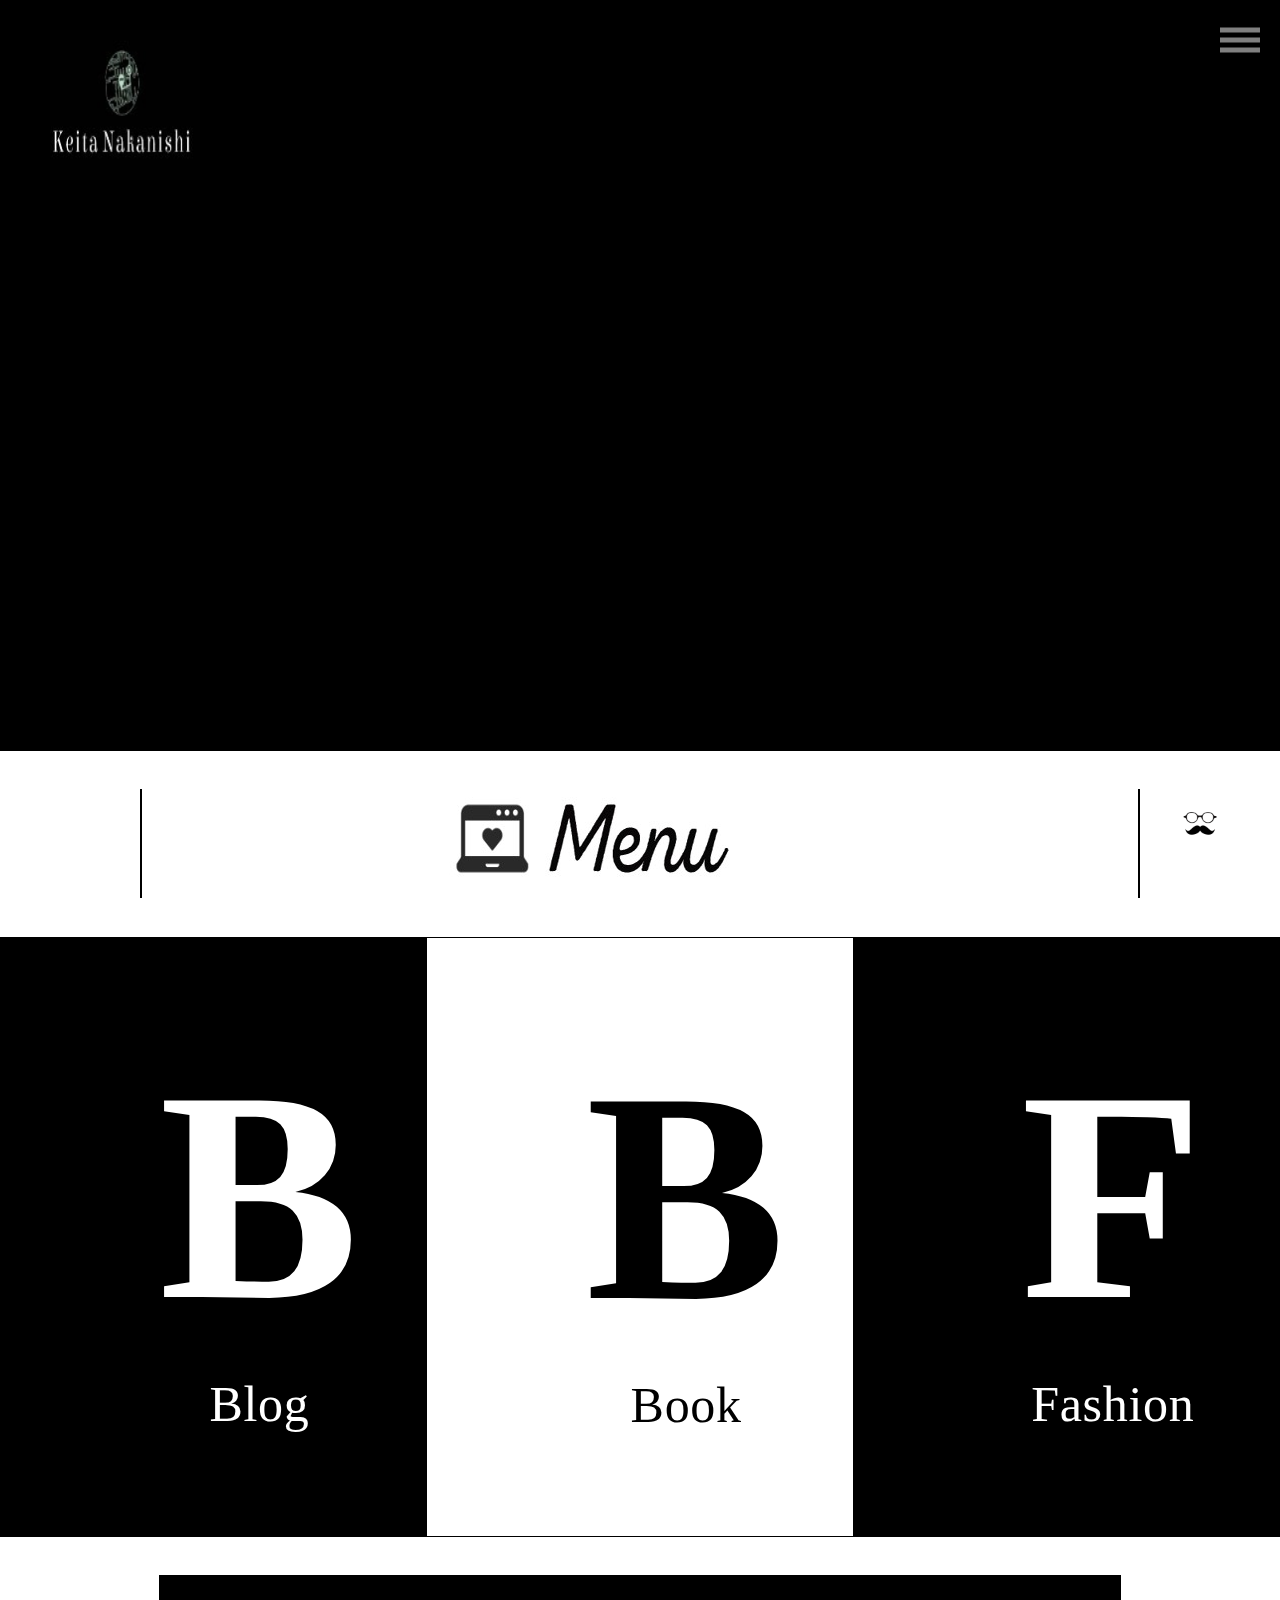
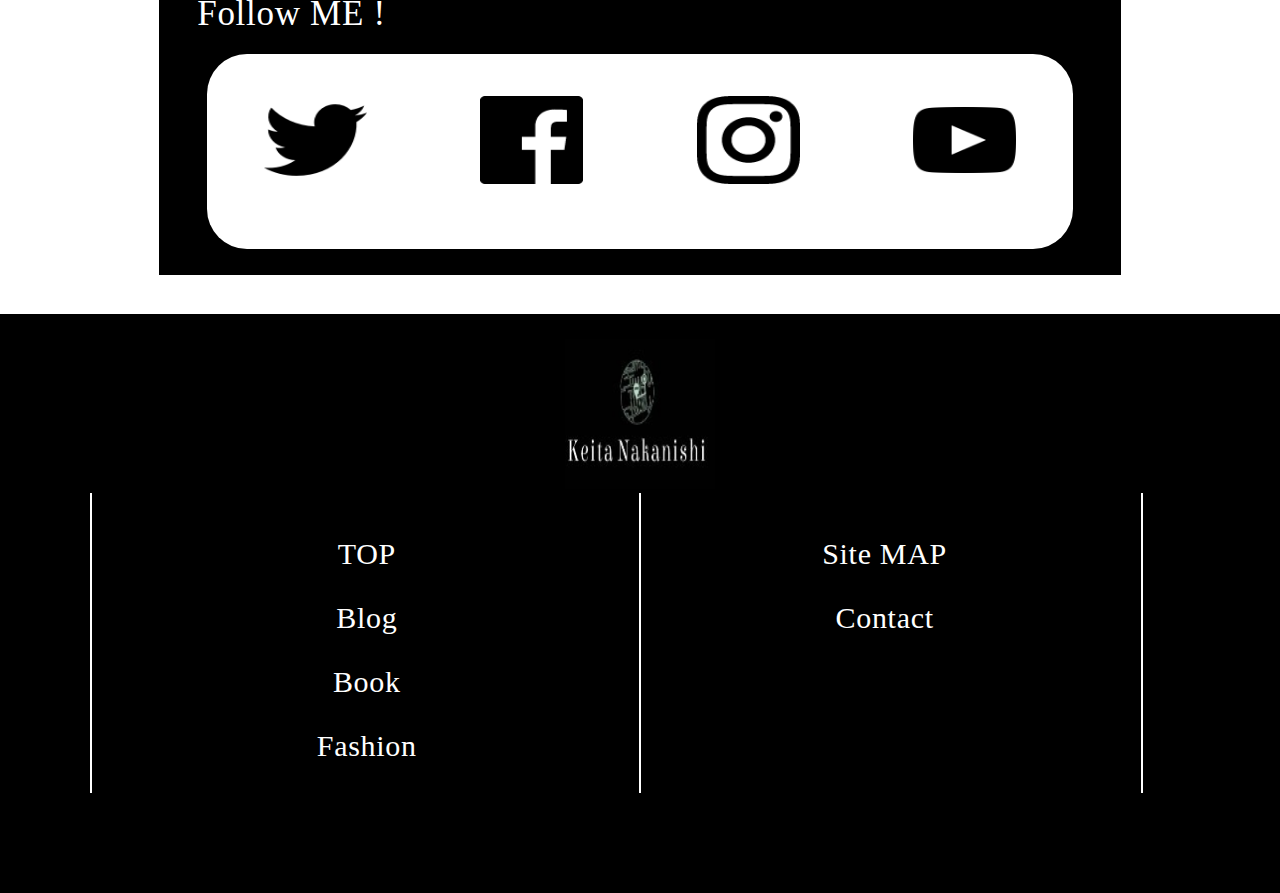
<file: CMS/index.html>
<!doctype html>
<html lang="ja" dir="ltr">
<head>
  <meta charset="utf-8">
  <title>TOP Page</title>
  <meta mame="description" content="TOPページです">
  <link rel="stylesheet" href="css/index.css" type="text/css">
  <script type="text/javascript" src="js/jquery.js"></script>
  <script type="text/javascript" src="js/jquery-ui.js"></script>
  <script type="text/javascript" src="https://ajax.googleapis.com/ajax/libs/jquery/1.9.1/jquery.min.js"></script>

  <script>
    $(function () {
      $('#nav-toggle').on('click', function() {
        $('body').toggleClass('open');
      });
    });
  </script>
  <script>
    window.onload=function(){
      var obj= .triangle
        obj.border-top=500;
    }
  </script>
</head>

<body>
  <header>
    <div  id="nav-toggle">
      <div class="hambarg"></div>
      <div class="hambarg"></div>
      <div class="hambarg"></div>
    </div>
  </header>
<!--メニューバー開いた場所-->
    <div id="gloval-nav">
      <div class="center">
        <nav>
          <ul class="clearfix">
            <li style="padding-top:160px;"><a href="index.html">TOP</a></li>
            <li><a href="blog.html"><img src="image/blog.png" width="35px" height="35px">Blog</a></li>
            <li><a href="book.html"><img src="image/book.png" width="35px" height="35px">Book</a></li>
            <li style="padding-bottom:230px;"><a href="fashion.html"><img src="image/fashion2.png" width="50px" height="50px">Fashion</a></li>
          </ul>
        </nav>
      </div>
    </div>
    <!--画面左上に置くロゴ -->
    <div class="slider">
      <div class="toplogo show">
        <img src="image/logo.jpg" alt="Keita Nakanishi" id="top1">
      </div>
    </div>
<!--topで動く、黒い三角-->
      <div class="triangle">
        <svg id="triangle" xmlns="http://www.w3.org/2000/svg" width="800" height="800" viewBox="0 0 800 800">
          <polygon points="0 0, 0 500, 500 0" stroke-width="1" stroke="#000" fill="black" />
        </svg>
      </div>
      <div class="triangle1">
        <svg id="triangle1" xmlns="http://www.w3.org/2000/svg" width="505" height="493" viewBox="0 0 500 500">
          <polygon points="0 500, 500 0, 500 500" stroke-width="1" stroke="#000" fill="black" />
        </svg>
      </div>
<!--topの背景で変化する写真-->
      <div class="loading">
        <img class="img1" src="image/road.jpg" style="width:1574px; height:751px;">
        <img class="img2" src="image/flower.jpg" style="width:1574px; height:751px;">
        <img class="img3" src="image/blidge.jpg" style="width:1574px; height:751px;">
        <img class="img4" src="image/pool.jpg" style="width:1574px; height:751px;">
      </div>
<!--Menu部分-->
      <div id="wrapper" class="topWrap">
        <section id="top" style="display:block;">
          <div class="latest">
            <div class="latestBlock">
              <h2>
                <img src="image/Menu.jpg">
              </h2>
            </div>
          </div>
          <div class="contentsMenu">
        <ul class="clearfix">
          <div class="acv1">
          <a href="blog1.html"><li>
            <h2 style="color:white;">B</h2>
            <span style="color:white;">Blog</span>
          </li></a>
        </div>
        <div class="acv2">
        <a href="book.html"><li>
          <h2 style="color:black;">B</h2>
            <span style="color:black;">Book</span>
        </li></a>
        </div>
        <div class="acv3">
          <a href="fashion.html"><li>
            <h2 style="color:white;">F</h2>
            <span style="color:white;">Fashion</span>
          </li></a>
        </div>
        </ul>
<!--SNS部分-->
            <div class="sns">
              <div class="sns-bar">
                <p class="sns-bar-title">Follow  ME !</p>
                <ul>
                  <li><a href="https://twitter.com/"><img src="image/twitter.png" border="0" width="40" height="40"></a></li>
                  <li><a href="https://www.facebook.com/"><img src="image/facebook.png" border="0" width="40" height="40"></a></li>
                  <li><a href="https://www.instagram.com/"><img src="image/instagram.png" border="0" width="40" height="40"></a></li>
                  <li><a href="https://www.youtube.com/"><img src="image/youtube.png" border="0" width="40" height="40"></a></li>
                </ul>
              </div>
            </div>
          </div>
        </section>
      </div>
<!--page topに移動するアイコン -->
  <div id="pageTop">
    <a href="#top1">
      <img src="image/hige.png" width="40" height="40">
    </a>
      <script type="text/javascript">
        $(function() {
          var pagetop = $('#page_top');
          pagetop.hide();
          });
      </script>
  </div>

<footer>
  <div class="footerblock">
    <div class="logo">
      <img src="image/logo.jpg">
    </div>

    <nav class="fnavi">
      <div class="left">
        <ul>
          <li><a href="index.html">TOP</a></li>
          <li><a href="blog.php">Blog</a></li>
          <li><a href="book.html">Book</a></li>
          <li><a href="fashion.html">Fashion</a></li>
        </ul>
      </div>
      <div class="right">
        <ul>
          <li>Site MAP</li>
            <li><a href="contact.html">Contact</a></li>
        </ul>
      </div>
    </nav>
  </div>
</footer>
  <script>
  $function({
    var bgsc1 =0;
    var bgsc2 =0;
    set setInterval(function () {
      bgsc1+= -1;
      bgsc2+= 0;
    }, 10);
  })
  </script>
  <script src="https://www.hanayagi-juraku.com/admin/wp-content/themes/juraku/js/vivus.min.js"></script>
  <script>
  $("<img>").attr("src","image/sky.jpg");
  $("<img>").attr("src","image/town.jpg");
  $("<img>").attr("src","image/road.jpg");
  $(window).on('load',function(){
    anime();
    $('section#top').css({display:'block'});
    $('footer.top').css({display:'block';});
    $(function(){
      setTimeout(function(){
        setSlide();
      },1000);
    })
  })

  var anime = function(){
                new Vivus('',{type:'scenario-sync',duration:10,forceRender: false,animTimingFunction:Vivus.EASEIN},
              function(){
                $('.main .scroll')addClass('show');
                $('.loading .box h1 span').addClass('show');

    $('.loading').delay(14500).animate({opacity:'0'},2000,'swing',function(){
      $('.slider .copy').delay(1500).addClass('show');
      $('.toplogo').delay(1500).addClass(.show);
    })
              })
  }

  function setSlide(){
    $.sublime_slideshow({
      src:[
        {url:"image/sky.jpg"},
        {url:"image/town.jpg"},
        {url:"image/road.jpg"},
      ],
      duration: 10,
      fade: 4,
      scaling:1.1,
      rotating:false,
      overlay:""
    });
  }
  </script>
</body>
</html>
</file>
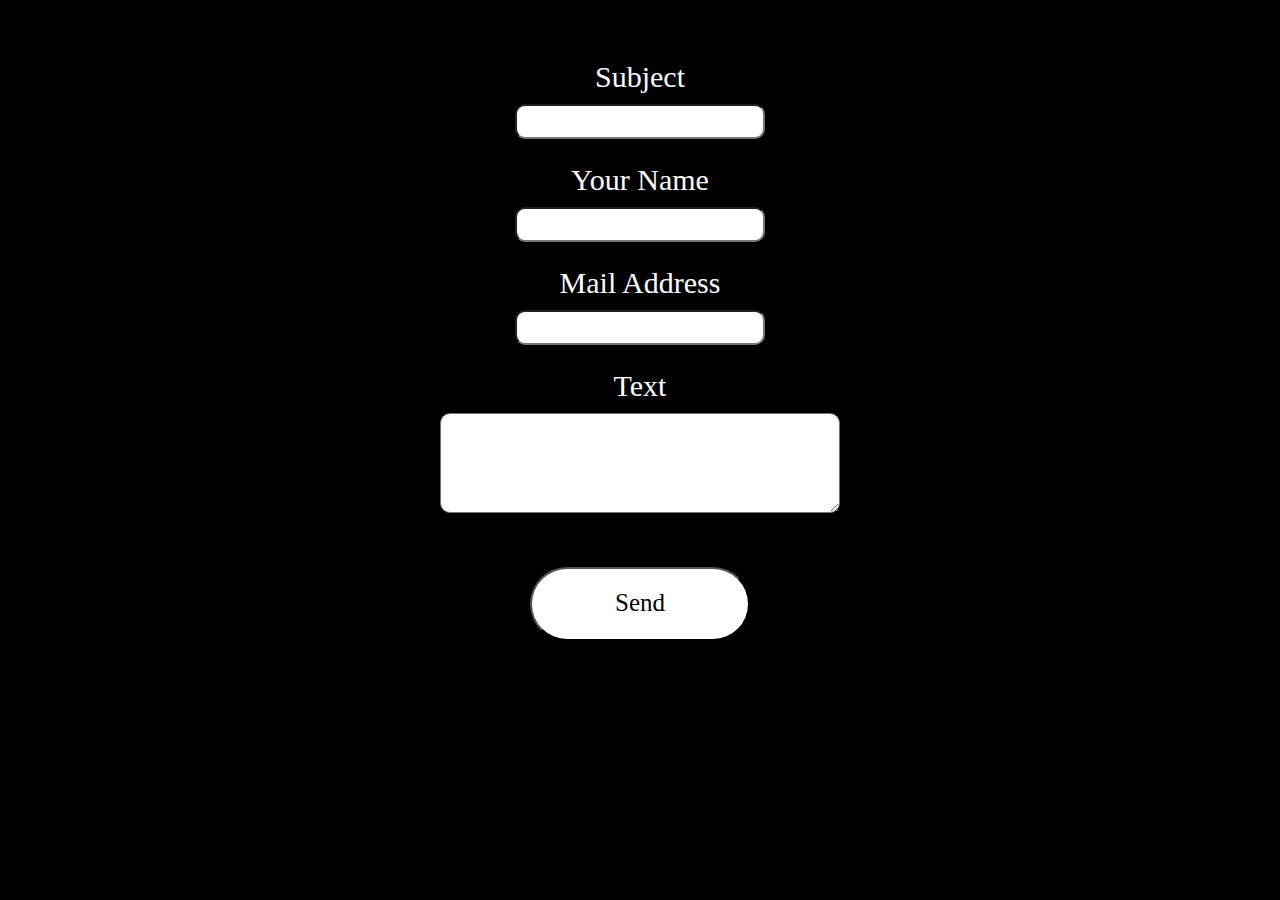
<file: CMS/contact.html>
<html>
<head>
<meta charset="utf-8">
<script type="text/javascript" charset="UTF-8"></script>
<title>Contact</title>
<link rel="stylesheet" type="text/css" href="css/send.css">
<script type="text/javascript" src="js/jquery.js"></script>
<script type="text/javascript" src="js/jquery-ui.js"></script>
<script>
  function chkHissu(frm){
    var hissu=Array("subject","name","mail","message");
    var hissu_nm = Array("subject","name","mail","Text");
    var len= hissu.length;
    for(i=0; i<len; i++){
      var obj=frm.elements[hissu[i]];
      if(obj.type=="text" || obj.type=="textarea"){
        if(obj.value==""){
          alert(hissu_nm[i]+"は必須入力項目です");
          frm.elements[hissu[i]].focus();
          return false;
        }
      }
    }
    return true;
  }
</script>
</head>

<body>
  <div class="mail-form">
    <form action="send1.php" class="form_check" method="post" onsubmit="return chkHissu(this)">
      Subject<br />
    <input type="text" name="subject" size="30" class="jq_error_check[required]" /><br /><br>
      Your Name<br />
    <input type="text" name="name" size="30" class="jq_error_check[required]"/><br /><br>
      Mail Address<br />
    <input type="mail" name="mail" size="30" class="jq_error_check[required mail]"/><br /><br>
      Text<br />
    <textarea name="message" cols="30" rows="5" class="jq_error_check[required]"></textarea><br />
      <br />
    <input id="submit_button" type="submit" value="Send"/>
    </form>
  </div>
</body>
</html>
</file>
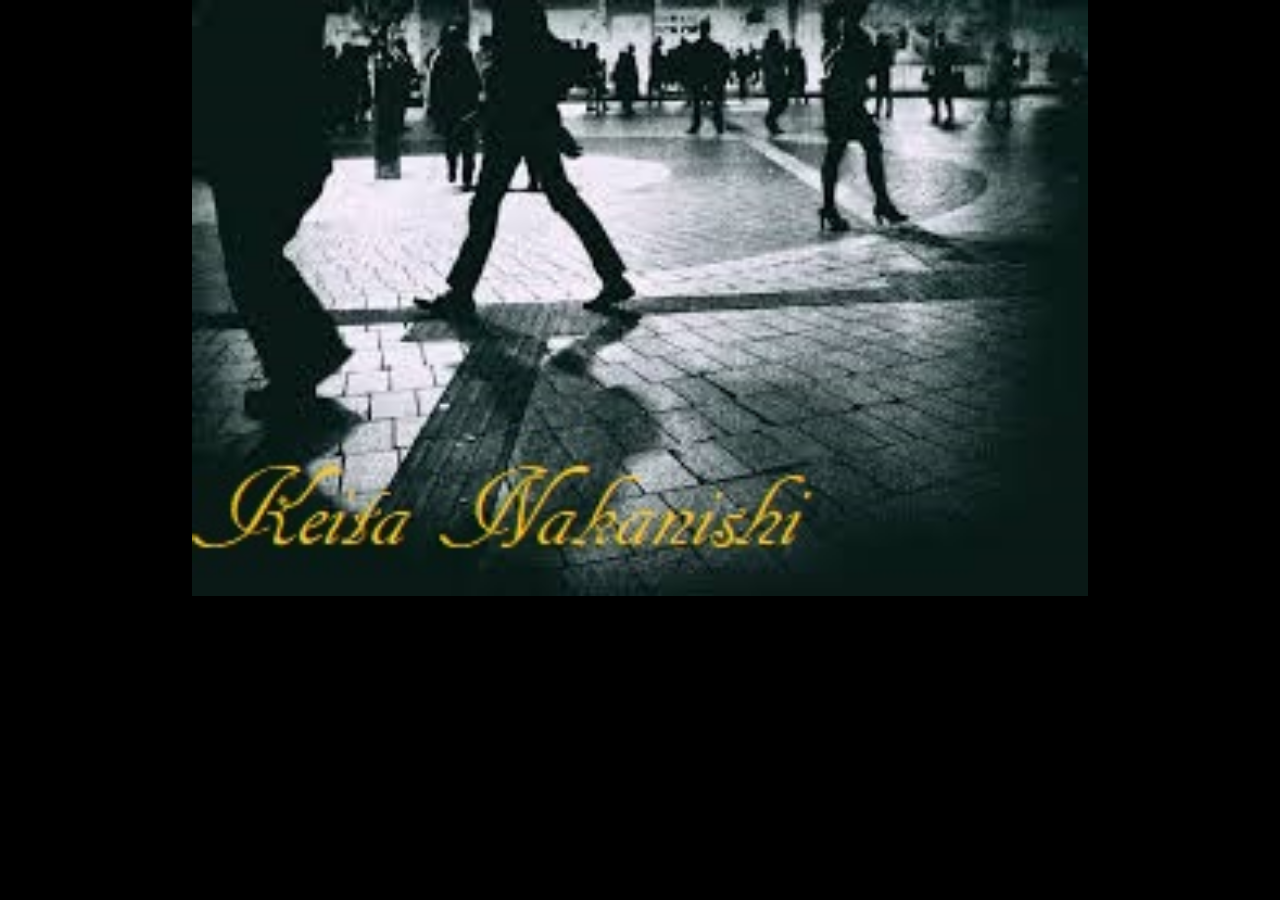
<file: CMS/door.html>
<!DOCTYPE html>
<html>
<head　lang="Ja">
 <title>Official Website</title>
 <meta name="description">
 <meta charset="utf-8">
<link rel="stylesheet" href="css/door.css" type="text/css">
<script src="js/jquery.js"></script>
<script src="js/jquery-ui.js"></script>
</head>
<body>
 <div class="door">
   <a href="./index.html">
   <script>
   var imglist = new Array(
      "image/bass_guitar.jpg",
      "image/cat.jpg",
      "image/town.jpg",
      "image/piano.jpg" );
   var selectnum = Math.floor(Math.random() * imglist.length);
   var output = "<img src=" + imglist[selectnum] + " style=width:70%;>";
   document.write(output);
</script>
</a>
 </div>
</body>
</html>
</file>
<file: CMS/css/index.css>
@media (min-width 1200px)
.topWrap{
  width:1170px;
}
@media (min-width 992px)
.topWrap{
  width:970px;
}
@media (min-width 768px)
.topWrap{
  width:750px;
}

@keyframes loading{
  0%{
    opacity: 0;
  }
  5%{
    opacity: 1;
    transform: scale(1);
  }
  20%{
    opacity: 1;
    transform: scale(1.1);
    transform: translateX(-20px);

  }
  25%{
    opacity: 0;
  }
}


.loading{
  position: relative;
  margin: auto;
  background-color: black;
}

.loading img{
  animation-name: loading;
  animation-duration: 20s;
  animation-iteration-count: infinite;
  opacity:0;
}

.loading .img1{
  display: block;
	margin: 0 auto;
}

.loading .img2 {
  animation-delay: 5s;
  position: absolute;
  top: 0;
}
.loading .img3 {
  animation-delay: 10s;
  position: absolute;
  top: 0;
}
.loading .img4 {
  animation-delay: 15s;
  position: absolute;
  top: 0;
}

@keyframes triangle{
  0%{
    width: 500;
    height: 0;
  }
  100%{
    width: 500;
    height:500;
  }
}
#triangle{
  animation-name: triangle;
  animation-duration: 2s;
}
@keyframes triangle1{
  0%{
    width: 0;
    height: 0;
  }
  100%{
    width: 400;
    height:400;
  }
}

#triangle1{
  animation-name: triangle1;
  animation-duration: 2s;
}

body{
  margin:0;
  padding:0;
  position:relative;
  color: #000;
  width:100%;
  min-height: 100%;
  font-size: 14px;
  background: #000;
  font-weight: 500;
  letter-spacing: 0.05em;
  overflow: auto;
}
h2{
  margin:0;
}

header .DSbtn{
  position: fixed;
  top:50px;
  right:70px;
  width:40px;
  height: 20px;
  cursor: pointer;
  z-index: 99999999;
  display:block;
}
header .DSbtn .hambarg:nth-child(1){
  position: absolute;
  top:0%;
  left:50%;
  background: #FFFFFF;
  height: 3px;
  width: 40px;
}
header .DSbtn .hambarg:nth-child(2){
  position: absolute;
  top:50%;
  left:50%;
  background: #FFFFFF;
  height: 3px;
  width: 40px;
}
header .DSbtn .hambarg:nth-child(3){
  position: absolute;
  top:100%;
  left:50%;
  background: #FFFFFF;
  height: 3px;
  width: 40px;
}

ul{
  padding-inline-start:0;
}

selection#top{
  margin:0;
  padding:0;
}

.clearfix{
  display: block;
}
.clearfix .acv1{
  float: left;
}
.clearfix .acv1 ul li{
  color:white;
}

.clearfix .acv2:hover{
  background-image: url(../image/book.jpg);
  cursor: pointer;
}
.clearfix .acv li{
  height:500px;
}
.clearfix .acv1 h2{
  font-size: 300px;
  padding-top: 50%;
  padding-bottom: 40%;
  padding-right: 4%;
  padding-left: 4%;
}
.clearfix .acv1 span{
  font-size: 50px;
}
.clearfix .acv2{
  float: left;
}
.clearfix .acv1:hover{
  background-image: url(../image/blog.jpg);
  background-repeat: no-repeat;
  background-size: 100% 100%;
  cursor: pointer;
}
.clearfix .acv2 h2{
  font-size: 300px;
  padding-top: 50%;
  padding-bottom: 40%;
  padding-right:4%;
  padding-left: 4%;
}
.clearfix .acv2 span{
  font-size: 50px;
}
.clearfix .acv3{
  float: left;
}
.clearfix .acv3:hover{
  background-image: url(../image/fashion.jpg);
  background-repeat: no-repeat;
  background-size:100% 100%;
  cursor: pointer;
}
.clearfix .acv3 h2{
  font-size: 300px;
  padding-top: 50%;
  padding-bottom: 40%;
  padding-right:4%;
  padding-left: 4%;
}
.clearfix .acv3 span{
  font-size: 50px;
}
.clearfix:after{
  content: ".";
  display: block;
  height: 0;
  clear: both;
  visibility: hidden;
}

.center ul li{
  font-size:15px;
  font-family:'Monotype Corsiva',fantasy;
}

.contentsMenu{
  margin: 0;
  padding: 0;
}

.contentsMenu ul{
  margin: 0;
  padding: 0;
  line-height: 0;
  background: #000;
}

.contentsMenu ul li{
  float: left;
  width:519px;
  margin: 0;
  padding: 0;
  position: relative;
  height:600px;
  overflow: hidden;
  font-size: 30px;
  font-family:'Monotype Corsiva' ,fantasy;
  text-align: center;
  vertical-align: middle;
}

.contentsMenu .acv1{
  color:#fff;
  background-color: #000;
  height: 600px;
  width: 33.33333%;
}
.contentsMenu .acv3{
  color:#fff;
  background-color: #000;
  height: 600px;
  width: 33.33333%;
}
.contentsMenu .acv2{
  height: 598px;
  border-top: #000 solid 1px;
  border-bottom: #000 solid 1px;
  background-color: white;
  width: 33.33333%;
}

.acv h2{
  font-size: 50px;
}

.contentsMenu .sns{
  text-align: center;
  margin: 0;
  padding:3% 3%;
  background-color: #fff;
}

.contentsMenu .sns .sns-bar{
  width: 80%;
  height: 300px;
  background-color: #000;
  margin: 0 auto;
  z-index: 9999;
}

.footerblock .logo{
  text-align: center;
  margin-top: 2%;
}

.footerblock .logo img{
   width:150px;
   height:150px;
}

.fnavi ul li a{
  color: white;
  font-size: 30px;
  text-decoration: none;
  font-family: 'Book Antiqua',serif;
}
.fnavi .left{
  border-right: 2px solid #000;
  float: left;
  width: 13%;
  height: 300px;
  padding-right: 14.8%;
  padding-left: 15%;
  margin-left: 7%;
  margin-bottom: 100px;
  text-align: center;
  border-left: solid 2px #fff;
  border-right: solid 2px #fff;
}

.fnavi .left ul li{
  padding-top: 30px;
}

.fnavi .right{
  float:left;
  width: 10%;
  height: 300px;
  text-align: center;
  padding-right:15%;
  padding-left: 14%;
  margin-right: 7%;
  border-right:solid 2px #fff;
}

.fnavi .right li {
  font-size: 30px;
  color:white;
  font-family: 'Book Antiqua',serif;
  text-decoration: none;
  list-style: none;
  padding-top: 30px;
}


#gloval-nav{
  background-color: #000;
  color:#fff;
  top: 0;
  left: 0;
  bottom: 0;
  right: 0;
  z-index: 999999;
  justify-content: center;
  align-items: center;
}
#gloval-nav ul li{
  margin:0;
  padding:20px 0;
  line-height: 1;
  text-align: center;
}

#gloval-nav ul li a{
  color: #FFF;
  font-size:50px;
  text-decoration: none;
  position: relative;
  display: inline-block;
}
.latest{
  margin:0;
  padding:3% 2%;
  background: #ffffff;
}

.latest .latestBlock{
  max-width: 100%;
  box-sizing: border-box;
  border-left: #000 solid 2px;
  border-right:  #000 solid 2px;
  padding-left: 25%;
  padding-right:20%;
  margin:0 auto;
  width: 1000px;
}
header #nav-toggle .hambarg:nth-child(1){
  position: absolute;
  top: 0%;
  left: 50%;
  -webkit-transform: translate(-50%, -50%);
  transform: translate(-50%, -50%);
  background: gray;
  -webkit-transition: ease .5s;
  transition: ease .5s;
  height: 5px;
  width: 40px;
}
header #nav-toggle .hambarg:nth-child(2){
  position: absolute;
  top: 50%;
  left: 50%;
  -webkit-transform: translate(-50%, -50%);
  transform: translate(-50%, -50%);
  background: gray;
  -webkit-transition: ease .5s;
  transition: ease .5s;
  height: 5px;
  width: 40px;
  margin-top: 3px;
}
header #nav-toggle .hambarg:nth-child(3){
  position: absolute;
  top: 100%;
  left: 50%;
  -webkit-transform: translate(-50%, -50%);
  transform: translate(-50%, -50%);
  background: gray;
  -webkit-transition: ease .5s;
  transition: ease .5s;
  height: 5px;
  width: 40px;
  margin-top: 6px;
}
#nav-toggle{
  position: fixed;
  top: 30px;
  right: 20px;
  width: 40px;
  height: 14px;
  -webkit-transition: ease .5s;
  transition: ease .5s;
  cursor: pointer;
  z-index: 999999999;
  display: block;
}
#gloval-nav{
  top: 0;
  left: 0;
  right: 0;
  bottom: 0;
  z-index: 990;
  visibility: hidden;
  background-color: #000;
  opacity: 0;
  justify-content: center;
  align-items: center;
  transition: opacity .6s ease, visibility .6s ease;
  display: none;
}

.open #gloval-nav {
    visibility: visible;
    display: flex;
    position: fixed;
    top: 0;
    left: 0;
    bottom: 0;
    right: 0;
    background-color: #000;
    opacity: 0.8;
  }

  #gloval-nav li {
    opacity: 1;
    transform: translateX(0);
    transition:  transform 1s ease, opacity .9s ease;
  }
}
.loading{
  display: flex;
  position: relative;
  justify-content: center;
  align-items: center;
  width: 100%;
  position: absolute;
  top: 0;
  left: 0;
  z-index: 999999;
  background-image: url(../image/road.jpg);
}


.triangle{
  position:absolute;
  top:0;
  left:-3px;
  z-index: 1;
}
.triangle1{
  position: absolute;
  top:257px;
  right:-5px;
  z-index: 1;
}


.sns-bar span{
  height: 200px;
  padding: 200 200;
}
.sns{
  padding: 70px 50px;
  text-align:
  margin: 0;
  background: #fff;
}

.contentsMenu .sns .sns-bar ul{
  width:90%;
  height:65%;
  display: flex;
  background-color: #fff;
  border-radius: 40px;
  margin-right:auto;
  margin-left:auto;
  margin-top: 2%;
}

.sns .sns-bar p{
  color: white;
  font-size: 35px;
  font-family: 'fantasy',fantasy;
  text-align: left;
  padding-top:2%;
  padding-left: 4%;
  margin:0;
}

.sns .sns-bar ul li{
  list-style-type: none;
  float: left;
  padding: 3% 4%;
  width:25%;
  height:50%;
}

.sns .sns-bar ul li img{
  width: 70%;
  height: 90%;
  padding-top: 11%
}

.toplogo{
  position: absolute;
  top:30px;
  left:50px;
  z-index: 9999999;
}

.toplogo .show{
  opacity: 1;
}

.toplogo img{
  width: 150px;
  height: 150px;
}

#pageTop a{
  position: fixed;
  background-color: white;
  text-align: right;
  right:50px;
  bottom: 50px;
  border-radius: 100px;
  padding:10px;
  padding-top: 9px;
  padding-bottom: 2px;
  z-index: 2;
}

#wrapper{
  margin: 0;
  padding:0;
  overflow:hidden;
  position: relative;
  background-color: #fff;
}
</file>
<file: CMS/css/send.css>
body{
  background-color: black;
  color:white;
  font-family: 'Century', serif;
  font-size: 30px;
}
p,h1{
  margin:0;
}
.mail-form{
  text-align: center;
  margin-top: 60px;
}
input #text{
  padding-top: 20px;
}
input:focus,
textarea:focus{
  outline:0;
  background-color: #99FFFF;
}

input#submit_button{
  width:220px;
  height: 50px;
  padding: 20px 40px 50px 40px;
  background-color: white;
  color: black;
  border-radius: 50px;
  font-family: 'Century',serif;
  margin-top: 20px;
  font-size: 25px;
}
input#submit_button:hover{
  cursor: pointer;
  border-color: white;
  background-color: black;
  color: white;
  border-width: 4px;
}
textarea{
  margin-top: 10px;
  font-family: 'Century',serif;
  width: 400px;
  height:100px;
  border-radius: 10px;
}
input{
  margin-top: 10px;
  margin-bottom: -10px;
  width: 250px;
  height:35px;
  border-radius: 10px;
  font-family: 'Century',serif;
}
div.error_message{
    width:250px;
    position:absolute;
    padding:1px;
    border-radius:5px;
    background-color:white;
    line-height:17.5px;
    color:black;
    font-size:13px;
    text-align:center;
    z-index: 5;
}
</file>
<file: CMS/css/door.css>
body {
 background-color: black;
 margin:0;
}
div{
  text-align: center;
}
.door{
  width:100%;
  height: 700px;
  z-index: 99;
}
</file>
